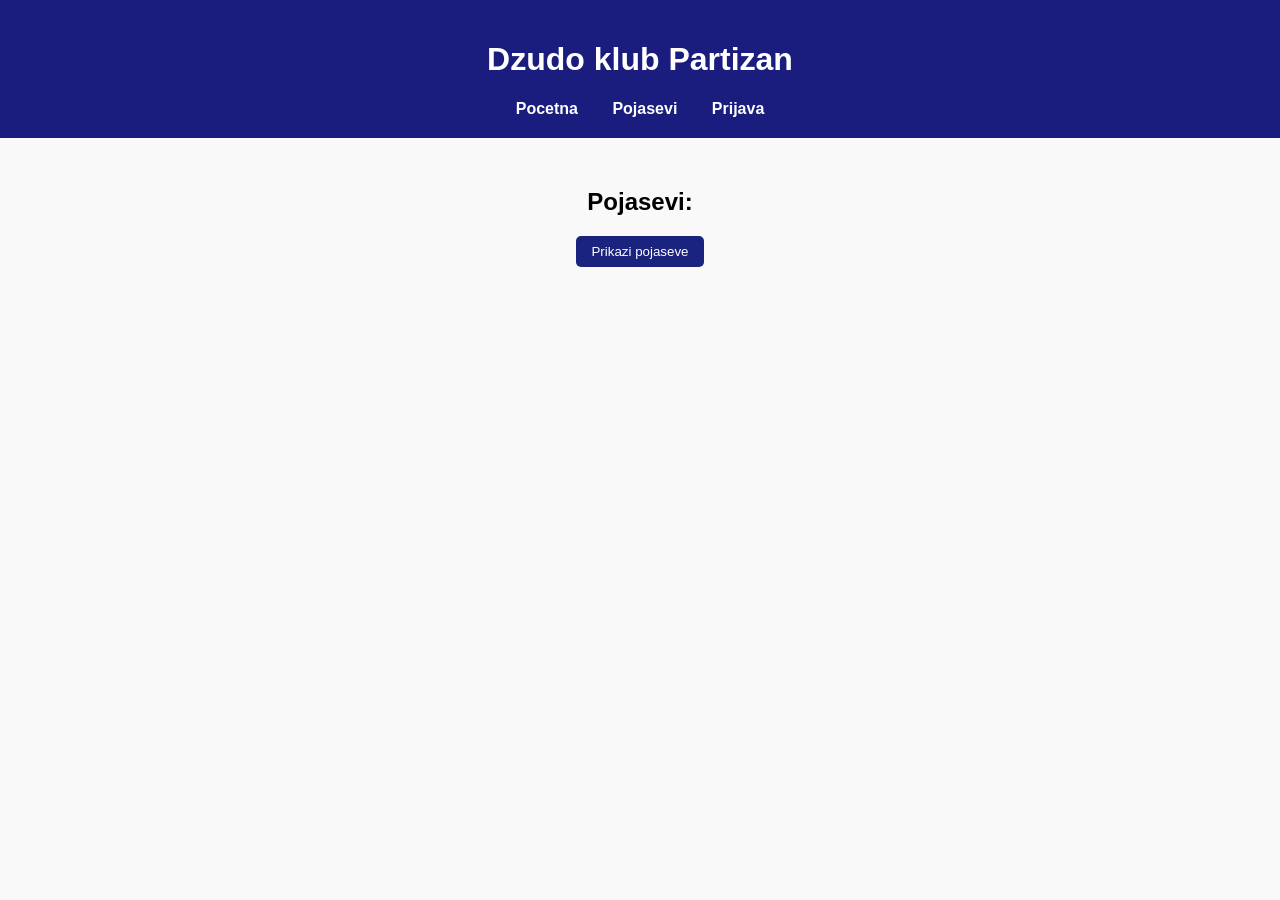
<file: pojasevi.html>
<!DOCTYPE html>
<html lang="sr">
<head>
    <meta charset="UTF-8">
    <title>Dzudo pojasevi</title>
    <link rel="stylesheet" href="style.css">
</head>
<body>
    <header>
        <h1>Dzudo klub Partizan</h1>
        <nav>
            <a href="index.html">Pocetna</a>
            <a href="pojasevi.html">Pojasevi</a>
            <a href="prijava.html">Prijava</a>
        </nav>
    </header>

    <main>
        <h2>Pojasevi:</h2>
        <button id="dugmePojasevi">Prikazi pojaseve</button>
        <ul id="spisak"></ul>
    </main>

    <script src="script.js"></script>
</body>
</html>
</file>
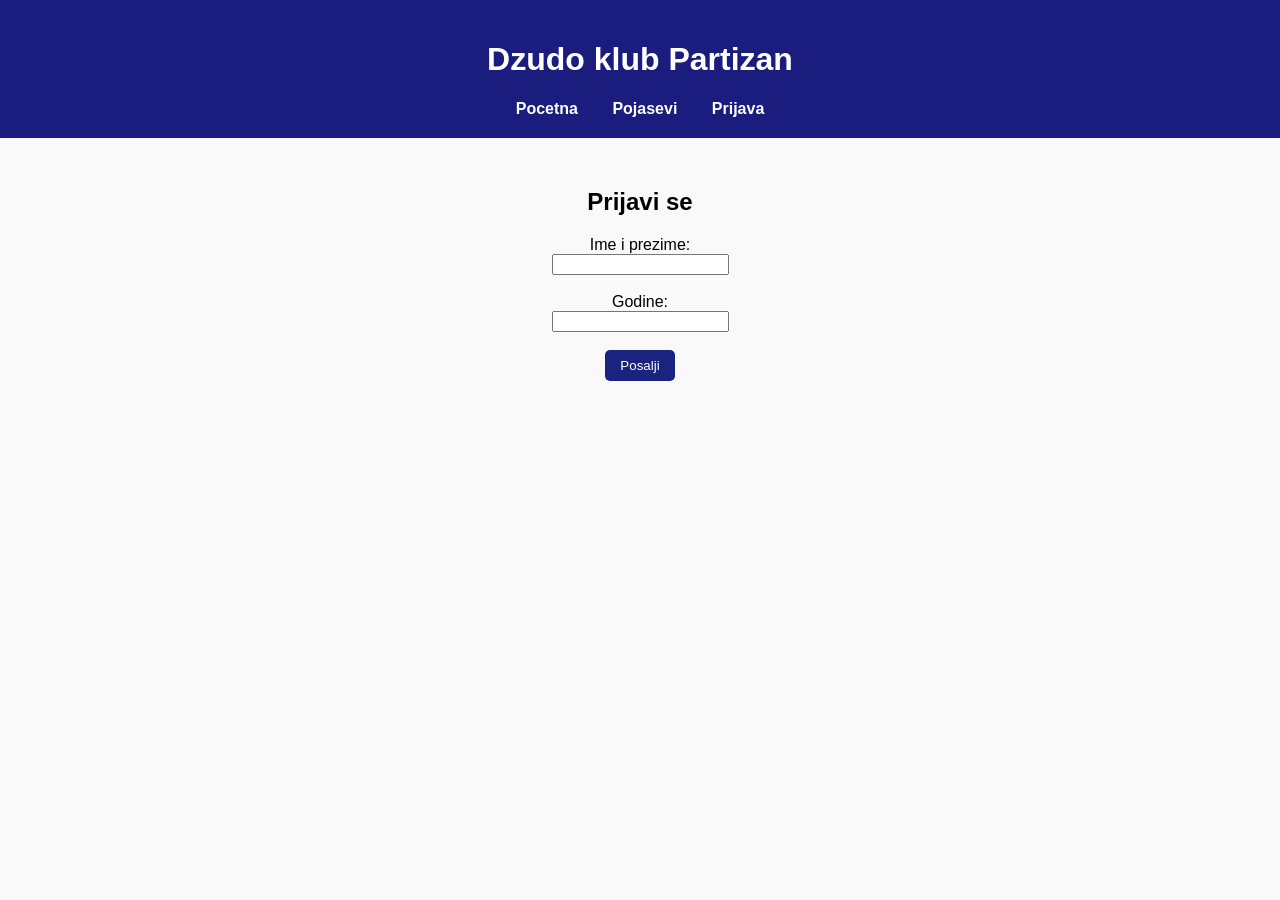
<file: prijava.html>
<!DOCTYPE html>
<html lang="sr">
<head>
    <meta charset="UTF-8">
    <title>Prijava</title>
    <link rel="stylesheet" href="style.css">
</head>
<body>
    <header>
        <h1>Dzudo klub Partizan</h1>
        <nav>
            <a href="index.html">Pocetna</a>
            <a href="pojasevi.html">Pojasevi</a>
            <a href="prijava.html">Prijava</a>
        </nav>
    </header>

    <main>
        <h2>Prijavi se</h2>
        <form>
            <label>Ime i prezime:</label><br>
            <input type="text" id="ime"><br><br>
            <label>Godine:</label><br>
            <input type="number" id="godine"><br><br>
            <button type="button" id="dugmePrijava">Posalji</button>
        </form>
        <p id="odgovor"></p>
    </main>

    <script src="script.js"></script>
</body>
</html>
</file>
<file: style.css>
body {
    font-family: Arial, sans-serif;
    margin: 0;
    padding: 0;
    background: #f9f9f9;
    text-align: center;
}

header {
    background: #1a1c7e;
    color: white;
    padding: 20px;
}

nav {
    margin-top: 10px;
}

nav a {
    color: white;
    margin: 0 15px;
    text-decoration: none;
    font-weight: bold;
}

nav a:hover {
    text-decoration: underline;
}

main {
    padding: 30px;
}

button {
    background: #1a237e;
    color: white;
    padding: 8px 15px;
    border: none;
    border-radius: 5px;
    cursor: pointer;
}

button:hover {
    background: #0d164d;
}
</file>
